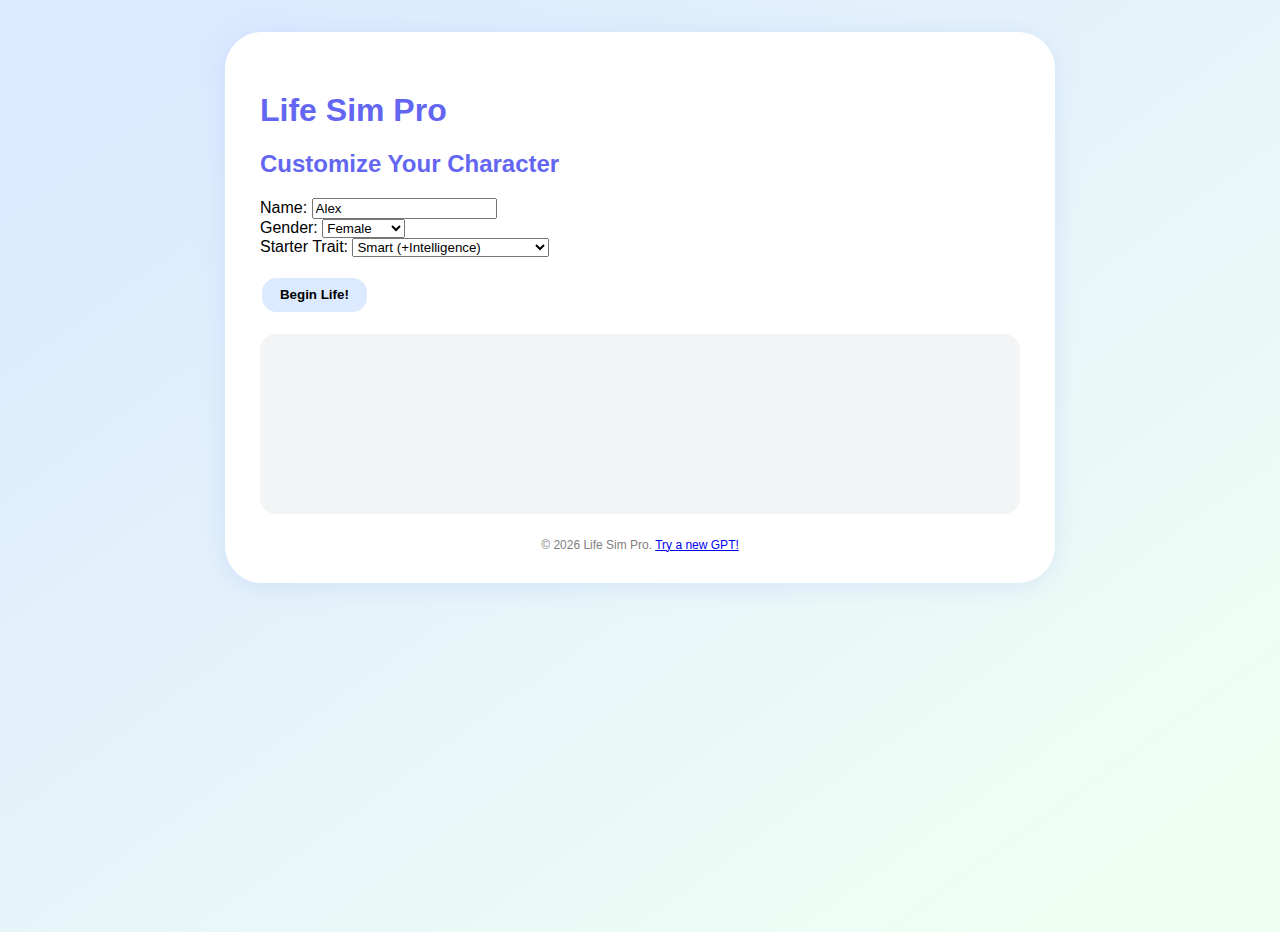
<file: life/index.html>
<!DOCTYPE html>
<html lang="en">
<head>
  <meta charset="UTF-8">
  <title>Life Sim Pro</title>
  <style>
    body { font-family: Arial, sans-serif; background: linear-gradient(to bottom right, #dbeafe 10%, #f0fff4 90%); margin: 0; min-height: 100vh;}
    .container { max-width: 760px; margin: 2em auto; background: #fff; padding: 2.4em 2.2em 1.2em 2.2em; border-radius: 2.3em; box-shadow: 0 4px 24px #a5b4fc44;}
    h1, h2 { color: #6366f1; }
    .section { margin-bottom: 1em; border-bottom: 1px solid #e0e7ff; padding-bottom: 0.5em;}
    .subsection { margin-bottom: 0.7em; }
    .stat-bar { height: 13px; border-radius: 8px; background: #e0e7ff; margin: 0.15em 0 0.48em 0; position: relative;}
    .stat-bar-inner { height: 100%; border-radius: 8px; background: linear-gradient(90deg,#6366f1,#60a5fa); transition: width 0.3s;}
    .stat-label { font-size: 1.11em; margin-right: 0.7em; font-weight: bold;}
    .event-log { height: 150px; overflow-y: auto; background: #f3f4f6; border-radius: 1em; padding: 0.92em 1.2em; margin-top: 1em; font-size: 1em;}
    .event-icon { font-size: 1.18em; margin-right:0.32em;}
    .neutral { color: #64748b;}
    .good { color: #22c55e;}
    .bad { color: #dc2626;}
    .special { color: #a21caf;}
    .btn {padding:0.7em 1.38em; border-radius:1.1em; border:none; font-weight:bold; margin:0.22em 0.12em 0.48em 0.12em; background:#dbeafe; cursor:pointer; transition:background 0.18s;}
    .btn:hover { background: #6366f1; color: white; }
    #gameOverMsg { margin-top: 1em; color: #dc2626; font-weight: bold; font-size: 1.18em; text-align: center;}
    .relationships, .family {margin-left:1em;}
    .minigame-box { background:#f9fafb; border:1px solid #6366f1; border-radius:1.2em; padding:1em; margin:1.25em 0;}
    .hidden { display:none; }
    .timeline-panel {background:#eef2ff; border-radius:1em; padding:0.8em 1.2em 0.5em 1.2em; margin-bottom:1em;}
    .timeline-panel strong {color:#818cf8;}
    footer { text-align:center;}
  </style>
</head>
<body>
<div class="container">
  <h1>Life Sim Pro</h1>
  <div id="customSection"></div>
  <div id="playerStats"></div>
  <div id="familySection"></div>
  <div id="relationshipsSection"></div>
  <div id="timelinePanel"></div>
  <div id="actionsPanel"></div>
  <div id="minigameSection"></div>
  <div id="eventLog" class="event-log"></div>
  <div id="gameOverMsg"></div>
  <button id="restartBtn" style="display:none;">Restart</button>
  <footer>
    <p style="font-size:12px;color:gray;margin-top:2em">&copy; <span id="year"></span> Life Sim Pro. <a href="https://f614.short.gy/Code">Try a new GPT!</a></p>
  </footer>
</div>
<script>
document.getElementById('year').textContent = new Date().getFullYear();

let player, eventLog, turn, gameOver, minigame, timeline;
const STAGES = [
  {label:"Baby", min:0, max:3, actions:["Be Cute", "Ask Parents"], stats:{maxHealth:55}},
  {label:"Child", min:4, max:12, actions:["Study","Play","Make Friend", "Ask Parents"], stats:{maxHealth:65}},
  {label:"Teen", min:13, max:17, actions:["Study","Hang Out","Hobby","Ask Parents","Crush","Help Family","Rivalry"], stats:{maxHealth:88}},
  {label:"Young Adult", min:18, max:39, actions:["Work","Study","Socialize","Find Partner","Hobby","Exercise","Rock Paper Scissors"], stats:{maxHealth:108}},
  {label:"Adult", min:40, max:64, actions:["Work","Socialize","Hobby","Family Time","Exercise"], stats:{maxHealth:108}},
  {label:"Senior", min:65, max:110, actions:["Relax","Family Time","Reminisce"], stats:{maxHealth:80}},
];

function startCustom() {
  document.getElementById("customSection").innerHTML = `
    <h2>Customize Your Character</h2>
    <form id="customForm">
      <label>Name: <input type="text" id="customName" maxlength="16" value="Alex" required></label><br>
      <label>Gender: 
        <select id="customGender">
          <option>Female</option>
          <option>Male</option>
          <option>Nonbinary</option>
        </select>
      </label><br>
      <label>Starter Trait: 
        <select id="customTrait">
          <option value="smart">Smart (+Intelligence)</option>
          <option value="social">Friendly (+Happiness, Social)</option>
          <option value="healthy">Healthy (+Health)</option>
        </select>
      </label><br><br>
      <button class="btn" type="submit">Begin Life!</button>
    </form>
  `;
  document.getElementById("customForm").onsubmit = e => {
    e.preventDefault();
    const name = document.getElementById("customName").value.trim() || "Alex";
    const gender = document.getElementById("customGender").value;
    const trait = document.getElementById("customTrait").value;
    beginLife(name, gender, trait);
  }
}

function beginLife(name, gender, trait) {
  player = {
    name, gender, age:0, stage:"Baby", alive:true,
    stats:{health:46,happiness:38,intelligence:5,social:7},
    money:0, job:null, jobLevel:0,
    spouse:null, spouseBond:0, children:[],
    relationships:[],
    history:[],
    parents:[
      makeParent("Mother"), makeParent("Father")
    ],
    minigameCooldown:0
  };
  if(trait==="smart") player.stats.intelligence+=4;
  if(trait==="social") {player.stats.happiness+=6; player.stats.social+=5;}
  if(trait==="healthy") player.stats.health+=13;
  eventLog = [`<span class="neutral"><span class="event-icon">👶</span> Welcome to the world, ${name}!</span>`];
  timeline = [{event:"Born",age:0,icon:"👶"}];
  turn = 1; gameOver = false;
  document.getElementById("customSection").innerHTML = "";
  updateUI();
}

function makeParent(role) {
  const momNames = ["Emma","Olivia","Sophia","Isabella","Ava","Mia","Emily"];
  const dadNames = ["Liam","Noah","William","James","Logan","Ethan","Benjamin"];
  return {
    name: role==="Mother"
      ? momNames[Math.floor(Math.random()*momNames.length)]
      : dadNames[Math.floor(Math.random()*dadNames.length)],
    age: role==="Mother"?27:29,
    alive:true, bond:69, role,
    mood:"neutral", money:120, giftGiven:0
  }
}

function addLog(msg, type="neutral", icon="") {
  let ico = icon ? `<span class="event-icon">${icon}</span>` : "";
  eventLog.push(`<span class="${type}">${ico}${msg}</span>`);
  updateEventLog();
}
function timelineEvent(msg, icon, color) {
  timeline.push({event:msg,age:player.age,icon:icon,color:color||"#6366f1"});
  if(timeline.length>30) timeline = timeline.slice(-30);
}
function currentStage() {
  return STAGES.find(s => player.age>=s.min && player.age<=s.max);
}

// ------------ Actions -------------
function handleAction(action) {
  if(gameOver || !player.alive) return;
  let stg = currentStage(), msg = "", icon = "🕹️";
  switch(action) {
    case "Ask Parents": showParentAsk(); return;
    case "Be Cute":
      player.stats.happiness+=2; 
      player.parents.forEach(p=>p.bond+=2); 
      msg="Giggled and parents doted on you!"; icon="👶"; timelineEvent("Made family smile","🍼"); break;
    case "Play":
      player.stats.happiness+=3; player.stats.health+=1; 
      if(Math.random()<0.18) makeFriend("kid");
      msg="Played games. Happiness +3."; icon="🧸"; break;
    case "Study":
      player.stats.intelligence+=2; player.stats.happiness-=1;
      if(minigameReady()) showMinigame("trivia","Mini-Quiz: What is 7+5?");
      msg="Studied for school. Intelligence +2."; icon="📚"; break;
    case "Make Friend":
      makeFriend("kid"); msg="Tried to make a new friend."; icon="🤝"; break;
    case "Hang Out":
      player.stats.happiness+=2; player.stats.social+=2;
      msg="Hung out with friends. Happiness +2."; icon="🎧"; break;
    case "Hobby":
      player.stats.happiness+=2; player.stats.intelligence+=1;
      msg="Practiced a hobby. Happiness +2, Intelligence +1."; icon="🎨"; break;
    case "Crush":
      if(Math.random()<0.26) makeRelationship("crush");
      msg="Texted your crush. Heart skipped a beat."; icon="💌"; break;
    case "Help Family":
      player.stats.happiness+=2;
      player.parents.forEach(p=>p.bond+=3);
      msg="Helped your family. Bond +3."; icon="🫂"; break;
    case "Rivalry":
      if(Math.random()<0.4) makeRelationship("rival");
      msg="Stood up to your rival!"; icon="⚡"; break;
    case "Work":
      player.money+=45+player.jobLevel*13;
      player.stats.happiness-=1; player.stats.health-=3;
      msg="Worked hard. +$"+(45+player.jobLevel*13); icon="💼"; break;
    case "Socialize":
      player.stats.social+=3; player.stats.happiness+=2;
      msg="Went to a social event. Social +3, Happiness +2."; icon="🍻"; break;
    case "Exercise":
      player.stats.health+=5; player.stats.happiness+=1; player.stats.social+=1;
      msg="Went for exercise. Health +5."; icon="🏃"; break;
    case "Family Time":
      player.stats.happiness+=4; player.parents.forEach(p=>p.bond+=2);
      msg="Spent time with family. Happiness +4, Bond +2."; icon="🏡"; break;
    case "Find Partner":
      if(Math.random()<0.41&&!player.spouse) {makeRelationship("spouse"); msg="You met a future spouse!"; icon="💍";}
      else { msg="Socialized, but no soulmate (yet)."; icon="💑"; }
      break;
    case "Rock Paper Scissors":
      showMinigame("rps","Rock, Paper, Scissors with a friend!"); return;
    case "Relax":
      player.stats.happiness+=2; player.stats.health+=3;
      msg="Relaxed and reminisced."; icon="🧘"; break;
    case "Reminisce":
      msg="Remembered a beautiful life moment."; icon="🌅"; break;
  }
  // Minigame for study (trivia)
  if(action==="Study"&&minigame&&minigame.type==="trivia") return;
  // Random life event (rare/special milestone chance)
  let rareEvent = Math.random()<0.07;
  if(rareEvent) processSpecialEvent();
  else if(Math.random()<0.13+Math.min(0.18,player.age*0.002)) processRandomEvent();
  else addLog(msg,"neutral",icon);
  // Aging up
  if((turn+1)%10===0) {
    player.age+=1; 
    // Parents age, possibility of death
    player.parents.forEach(p=>{
      if(p.alive){p.age+=1;
        // Mood randomizer
        p.mood = ["happy","neutral","tired","proud","worried"][Math.floor(Math.random()*5)];
        if(p.age>67&&Math.random()<0.13){p.alive=false;addLog(`${p.name} has passed away.`,"bad","🪦");timelineEvent(`${p.name} passed away`,"🪦","#dc2626");}
      }
    });
    // Spouse aging
    if(player.spouse&&player.spouse.age){player.spouse.age+=1;if(player.spouse.age>77&&Math.random()<0.18){addLog(`${player.spouse.name} has passed away.`,"bad","💔");player.spouse=null;}}
    // Children grow up
    player.children.forEach(child=>{
      child.age+=1;
      if(child.age===18){addLog(`${child.name} has grown up and left home.`,"neutral","🎓");timelineEvent(`${child.name} grew up`,"🎓");}
    });
    addLog(`Birthday! You are now ${player.age}.`,"special","🎂");
    timelineEvent("Birthday!","🎂");
  }
  // Game Over
  let over=null;
  if(player.stats.health<=0) over="You died from poor health!";
  else if(player.stats.happiness<=-10) over="You gave up hope...";
  else if(player.age>99) over="You lived a full life!";
  if(over){gameOver=true;addLog(over,"bad","☠️");showLifeSummary();updateUI();return;}
  turn++; updateUI();
}

// -------- Parent Ask Panel ----------
function showParentAsk() {
  let html = `<div class="minigame-box"><h2>Ask Parents</h2>
    <p>What do you want to ask?</p>
    <button class="btn" onclick="askParent('money')">Ask for Money</button>
    <button class="btn" onclick="askParent('gift')">Ask for Gift</button>
    <button class="btn" onclick="askParent('advice')">Ask for Advice</button>
    <button class="btn" onclick="askParent('permission')">Ask for Permission (to go out)</button>
    <button class="btn" onclick="closeMinigame()">Cancel</button>
    </div>`;
  document.getElementById("minigameSection").innerHTML = html;
}
function askParent(type) {
  let livingParents = player.parents.filter(p=>p.alive);
  if(!livingParents.length) {addLog("No parent is alive to ask.","bad","💔");closeMinigame();return;}
  let chosen = livingParents[Math.floor(Math.random()*livingParents.length)];
  let mood = chosen.mood || "neutral";
  let bondFactor = chosen.bond + (mood==="happy"?8:mood==="tired"?-5:0);
  let luck = Math.random()*100 + bondFactor + (type==="money"?0:8);
  if(type==="money"){
    if(luck>92&&chosen.money>=30){player.money+=30;chosen.money-=30;addLog(`${chosen.name} is feeling generous! You get $30!`,"good","💰");timelineEvent("Got $30 from parents","💰","#16a34a");}
    else if(luck>75&&chosen.money>=12){player.money+=12;chosen.money-=12;addLog(`${chosen.name} gave you $12.`,"good","💵");}
    else{addLog(`${chosen.name} says: "Sorry, not now."`,"neutral","🤷");}
  }
  if(type==="gift"){
    showMinigame("guessgift",`Guess your parent's surprise gift!`);
    return;
  }
  if(type==="advice"){
    if(luck>65){addLog(`${chosen.name} gave wise advice. Intelligence +2.`,"good","🧠");player.stats.intelligence+=2;}
    else{addLog(`${chosen.name} listened, but had no advice this time.`,"neutral","💬");}
  }
  if(type==="permission"){
    if(luck>88){addLog(`${chosen.name} says: "Go have fun, be safe!" Social +3`,"good","🚦");player.stats.social+=3;}
    else{addLog(`${chosen.name} says: "Not tonight, sorry."`,"neutral","🚫");}
  }
  closeMinigame();
}
function closeMinigame() {document.getElementById("minigameSection").innerHTML = ""; minigame=null;}

// -------- Minigames --------
function minigameReady() { return !minigame; }
function showMinigame(type,text) {
  minigame = {type,active:true};
  if(type==="trivia"){
    let a = Math.floor(Math.random()*9+5), b = Math.floor(Math.random()*10);
    let answer = a + b;
    document.getElementById("minigameSection").innerHTML = `
      <div class="minigame-box"><h2>Mini-Quiz</h2>
      <div>${text||""} What is ${a} + ${b}?</div>
      <input id="triviaAns" type="number" style="width:4em;font-size:1.2em;margin:0.4em;">
      <button class="btn" onclick="submitTrivia(${answer})">Submit</button>
      <button class="btn" onclick="closeMinigame()">Cancel</button>
      </div>
    `;
  }
  if(type==="rps"){
    document.getElementById("minigameSection").innerHTML = `
      <div class="minigame-box"><h2>Rock Paper Scissors!</h2>
      <p>Choose:</p>
      <button class="btn" onclick="submitRPS('rock')">Rock</button>
      <button class="btn" onclick="submitRPS('paper')">Paper</button>
      <button class="btn" onclick="submitRPS('scissors')">Scissors</button>
      <button class="btn" onclick="closeMinigame()">Cancel</button>
      </div>
    `;
  }
  if(type==="guessgift"){
    let gifts = ["Bike","Teddy Bear","Book","Puzzle","Board Game"];
    let actual = gifts[Math.floor(Math.random()*gifts.length)];
    minigame.gift=actual;
    document.getElementById("minigameSection").innerHTML = `
      <div class="minigame-box"><h2>Guess the Gift!</h2>
      <div>Your parent bought you a surprise gift! Guess which:</div>
      ${gifts.map(g=>`<button class="btn" onclick="submitGift('${g}')">${g}</button>`).join(" ")}
      <button class="btn" onclick="closeMinigame()">Cancel</button>
      </div>
    `;
  }
}
function submitTrivia(correct) {
  let ans = parseInt(document.getElementById("triviaAns").value);
  if(ans===correct){player.stats.intelligence+=2;addLog("Correct! Intelligence +2","good","✅");timelineEvent("Quiz win!","✅","#16a34a");}
  else{addLog("Incorrect! No bonus this time.","bad","❌");}
  minigame = null; closeMinigame(); updateUI();
}
function submitRPS(choice) {
  let arr = ["rock","paper","scissors"], ai = arr[Math.floor(Math.random()*3)];
  if(choice===ai){addLog(`It's a tie! Both chose ${choice}.`,"neutral","🤝");}
  else if(
    (choice==="rock"&&ai==="scissors")||
    (choice==="paper"&&ai==="rock")||
    (choice==="scissors"&&ai==="paper")
  ){player.stats.social+=2;addLog(`You win! You: ${choice}, Friend: ${ai}. Social +2.`,"good","🏆");timelineEvent("Won RPS!","🏆","#16a34a");}
  else{addLog(`You lost! You: ${choice}, Friend: ${ai}.`,"bad","😬");}
  minigame = null; closeMinigame(); updateUI();
}
function submitGift(choice) {
  if(choice===minigame.gift){player.stats.happiness+=4;addLog(`Correct! You got a ${choice}! Happiness +4`,"good","🎁");timelineEvent("Guessed gift!","🎁","#16a34a");}
  else{addLog(`Nope, it was actually a ${minigame.gift}. Still nice though.`,"neutral","🎁");}
  minigame = null; closeMinigame(); updateUI();
}

// ------------ Events and Relationships -------------
function processSpecialEvent() {
  let rare = Math.random();
  if(rare<0.15) {addLog("You found a hidden talent! Intelligence +3, Happiness +3","special","🌟");player.stats.intelligence+=3;player.stats.happiness+=3;timelineEvent("Discovered talent!","🌟","#a21caf");}
  else if(rare<0.29) {addLog("You won a school competition! Social +5, Intelligence +2","special","🏅");player.stats.social+=5;player.stats.intelligence+=2;timelineEvent("Won competition!","🏅","#a21caf");}
  else if(rare<0.40) {addLog("Family took a memorable vacation! Happiness +7","special","✈️");player.stats.happiness+=7;timelineEvent("Family trip!","✈️","#a21caf");}
  else if(rare<0.56) {addLog("Friend became your best friend for life! Bond +10","special","🤝");let best = player.relationships[Math.floor(Math.random()*player.relationships.length)];if(best)best.bond+=10;}
  else {addLog("You saved someone from an accident! Social +7","special","🦸");player.stats.social+=7;timelineEvent("Hero moment!","🦸","#a21caf");}
}
function processRandomEvent() {
  // Childhood
  if(player.age<=12){
    if(Math.random()<0.21) makeFriend("kid");
    else if(Math.random()<0.15) {player.stats.happiness+=2;addLog("You had a fun day at school!","good","🎒");}
    else addLog("A normal day.","neutral","🌤️");
  } 
  // Teen
  else if(player.age<=17){
    if(Math.random()<0.18) makeFriend("teen");
    else if(Math.random()<0.1) {player.stats.happiness+=3;addLog("Your favorite band released a new song!","good","🎵");}
    else addLog("Nothing special happened.","neutral","🕰️");
  }
  // Adult
  else {
    if(Math.random()<0.13 && !player.spouse) {makeRelationship("spouse");}
    if(Math.random()<0.13 && player.spouse) haveChild();
    if(Math.random()<0.13 && player.children.length) {addLog(`${player.children[0].name} won an award! You are proud.`,"good","🏆");}
    else addLog("Just another day of life.","neutral","🕰️");
  }
}
function makeFriend(type) {
  let names = ["Sam","Taylor","Casey","Jordan","Riley","Drew","Morgan","Jamie","Devon","Harper","Finley","Phoenix","River","Robin","Jules"];
  let friend = {
    name: names[Math.floor(Math.random()*names.length)],
    age: player.age + Math.floor(Math.random()*3-1),
    alive: true, bond:50+Math.floor(Math.random()*30),
    type: type||"friend"
  };
  player.relationships.push(friend);
  addLog(`You made a new friend: ${friend.name}!`,"good","🤝");timelineEvent("New friend: "+friend.name,"🤝","#60a5fa");
}
function makeRelationship(kind) {
  let names = kind==="spouse"?["Alexis","Skyler","Reese","Robin","Charlie"]:["Taylor","Avery","Casey","Jamie"];
  let r = {
    name: names[Math.floor(Math.random()*names.length)],
    age: player.age,
    alive: true, bond: 65+Math.floor(Math.random()*20),
    type: kind
  };
  if(kind==="spouse"){player.spouse=r;addLog(`You found your soulmate: ${r.name}!`,"good","💍");timelineEvent("Met soulmate "+r.name,"💍","#f472b6");}
  else if(kind==="rival"){player.relationships.push({...r,type:"rival"});addLog(`You have a new rival: ${r.name}!`,"bad","😠");}
  else{player.relationships.push(r);addLog(`You have a new crush: ${r.name}!`,"good","💘");}
}
function haveChild() {
  let names = ["Kai","Avery","Jordan","River","Quinn","Sky","Blake","Shay","Rowan"];
  let child = {name:names[Math.floor(Math.random()*names.length)], age:0, alive:true};
  player.children.push(child);
  addLog(`You had a child: ${child.name}!`,"good","👶");timelineEvent("Had a child: "+child.name,"👶","#fbbf24");
}

// ----------- UI / Stats / Timeline -----------
function updatePlayerStats() {
  let s=player.stats, stg=currentStage();
  document.getElementById("playerStats").innerHTML=`
    <div class="section">
      <strong>Name:</strong> ${player.name} &nbsp; <strong>Age:</strong> ${player.age} (${stg.label})
      <br><strong>Money:</strong> $${player.money} 
      <br>
      ${statLine("Health","❤️",s.health,stg.stats.maxHealth)}
      ${statLine("Happiness","😊",s.happiness,100)}
      ${statLine("Intelligence","🧠",s.intelligence,50)}
      ${statLine("Social","💬",s.social,50)}
    </div>
  `;
}
function statLine(label,icon,val,max=100) {
  let barColor = val/max < 0.25 ? "#f43f5e" : val/max > 0.7 ? "#22c55e" : "#6366f1";
  return `
    <span class="stat-label"><span class="stat-icon">${icon}</span>${label}: ${val}</span>
    <div class="stat-bar"><div class="stat-bar-inner" style="width:${Math.max(0,Math.min(val/max,1))*100}%;background:${barColor}"></div></div>
  `;
}
function updateFamilySection() {
  document.getElementById("familySection").innerHTML=`
    <div class="section">
      <h2>Family 👨‍👩‍👧‍👦</h2>
      <div class="family">
        <b>Parents:</b> ${player.parents.map(p=>`${p.name} (${p.alive?"alive":"deceased"}, bond:${p.bond}, mood:${p.mood})`).join(", ")}
        <br><b>Spouse:</b> ${player.spouse?`${player.spouse.name} (${player.spouse.alive?"alive":"deceased"}, bond:${player.spouse.bond||65})`:"None"}
        <br><b>Children:</b> ${player.children.length?player.children.map(c=>`${c.name} (${c.age})`).join(", "):"None"}
      </div>
    </div>
  `;
}
function updateRelationshipsSection() {
  document.getElementById("relationshipsSection").innerHTML=`
    <div class="section">
      <h2>Friends & Relationships</h2>
      <div class="relationships">
        ${player.relationships.length?
          player.relationships.map(f=>`${f.name} (age:${f.age}, bond:${f.bond}, ${f.type}${f.alive?"":" lost"})`).join("<br>"):"No friends yet"}
      </div>
    </div>
  `;
}
function updateTimelinePanel() {
  document.getElementById("timelinePanel").innerHTML=`
    <div class="timeline-panel">
      <strong>Life Timeline:</strong>
      <ul>
      ${timeline.slice(-8).reverse().map(e=>`<li style="color:${e.color||"#6366f1"}">${e.icon||""} Age ${e.age}: ${e.event}</li>`).join("")}
      </ul>
    </div>
  `;
}
function updateActionsPanel() {
  if(gameOver||!player.alive){document.getElementById("actionsPanel").innerHTML="";return;}
  let stg=currentStage();
  document.getElementById("actionsPanel").innerHTML=
    stg.actions.map(a=>`<button class="btn" onclick="handleAction('${a}')">${a}</button>`).join("");
}
function updateEventLog() {
  document.getElementById("eventLog").innerHTML=eventLog.slice(-13).reverse().map(item=>`<div>${item}</div>`).join("");
}
function updateGameOverMsg() {
  if(gameOver){document.getElementById("gameOverMsg").innerHTML="GAME OVER";restartBtn.style.display="block";}
  else{document.getElementById("gameOverMsg").innerHTML="";restartBtn.style.display="none";}
}
function showLifeSummary() {
  let html = `<div class="minigame-box"><h2>Life Summary</h2>
    <ul>${timeline.slice(0).map(e=>`<li>${e.icon||""} Age ${e.age}: ${e.event}</li>`).join("")}</ul>
    <strong>Thank you for playing!</strong>
  </div>`;
  document.getElementById("minigameSection").innerHTML = html;
}
function updateUI() {
  updatePlayerStats();
  updateFamilySection();
  updateRelationshipsSection();
  updateTimelinePanel();
  updateActionsPanel();
  updateEventLog();
  updateGameOverMsg();
}

// ------- Restart -----------
document.getElementById("restartBtn").onclick = function() {document.getElementById("minigameSection").innerHTML="";startCustom();};
startCustom();
window.handleAction=handleAction;
window.askParent=askParent;
window.closeMinigame=closeMinigame;
window.showParentAsk=showParentAsk;
window.showMinigame=showMinigame;
window.submitTrivia=submitTrivia;
window.submitRPS=submitRPS;
window.submitGift=submitGift;
</script>
</body>
</html>
</file>
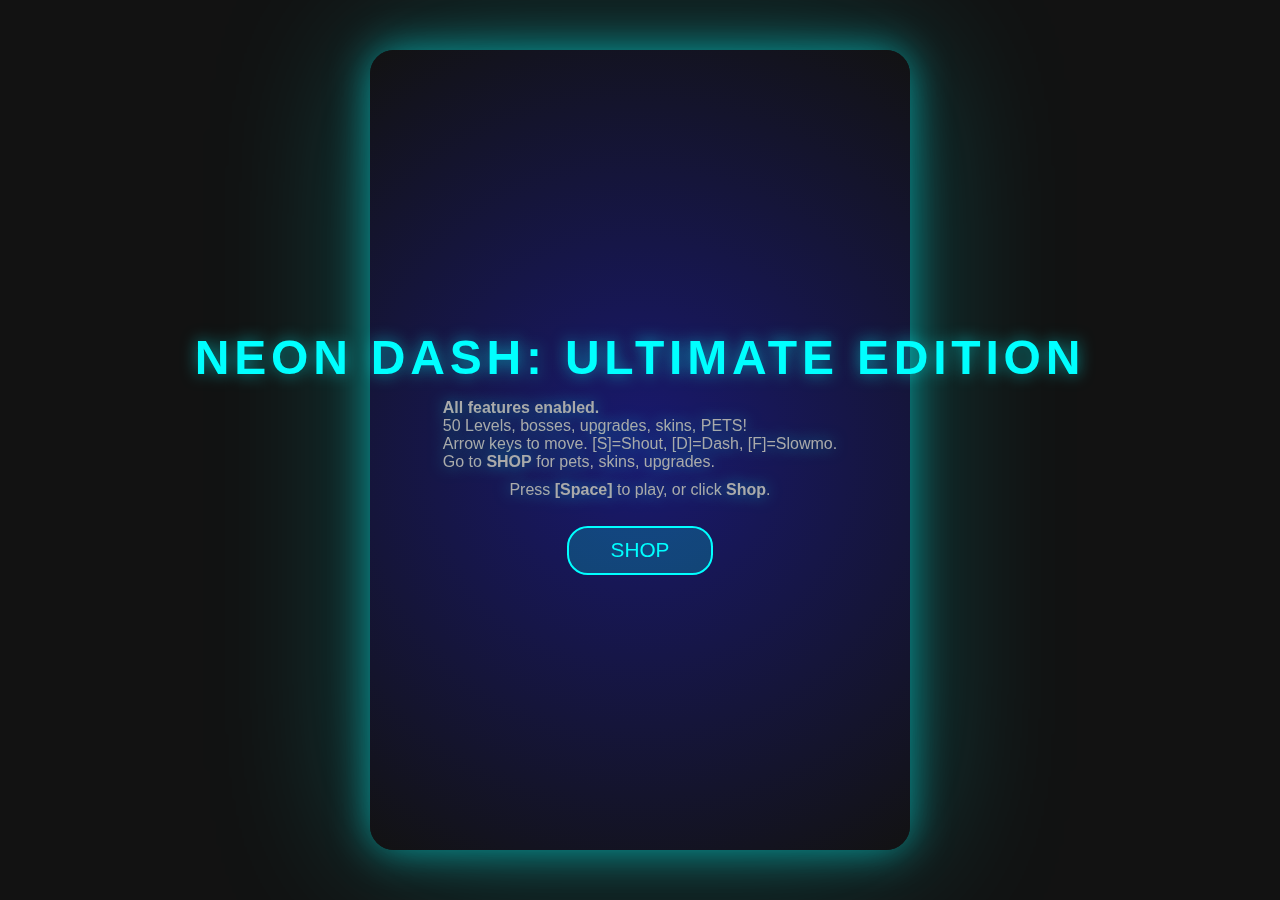
<file: neon_dash/index.html>
<!DOCTYPE html>
<html lang="en">
<head>
  <meta charset="UTF-8">
  <title>Neon Dash</title>
  <link rel="stylesheet" href="style.css">
</head>
<body>
  <canvas id="game" width="540" height="800"></canvas>
  <div id="overlay"></div>
  <div id="levelup-popup" class="level-up-popup" style="display:none;"></div>
  <div id="shout-bar" class="shout-bar-bg" style="display:none;">
    <div id="shout-fill" class="shout-bar-fill"></div>
    <div class="shout-bar-label" id="shout-label"></div>
  </div>
  <div id="dash-bar" class="dash-bar-bg" style="display:none;">
    <div id="dash-fill" class="dash-bar-fill"></div>
    <div class="dash-bar-label" id="dash-label"></div>
  </div>
  <div id="slowmo-bar" class="slowmo-bar-bg" style="display:none;">
    <div id="slowmo-fill" class="slowmo-bar-fill"></div>
    <div class="slowmo-bar-label" id="slowmo-label"></div>
  </div>

  <script src="js/data.js"></script>
  <script src="js/render.js"></script>
  <script src="js/game.js"></script>
  <script src="js/shop.js"></script>
  <script src="js/main.js"></script>
</body>
</html>
</file>
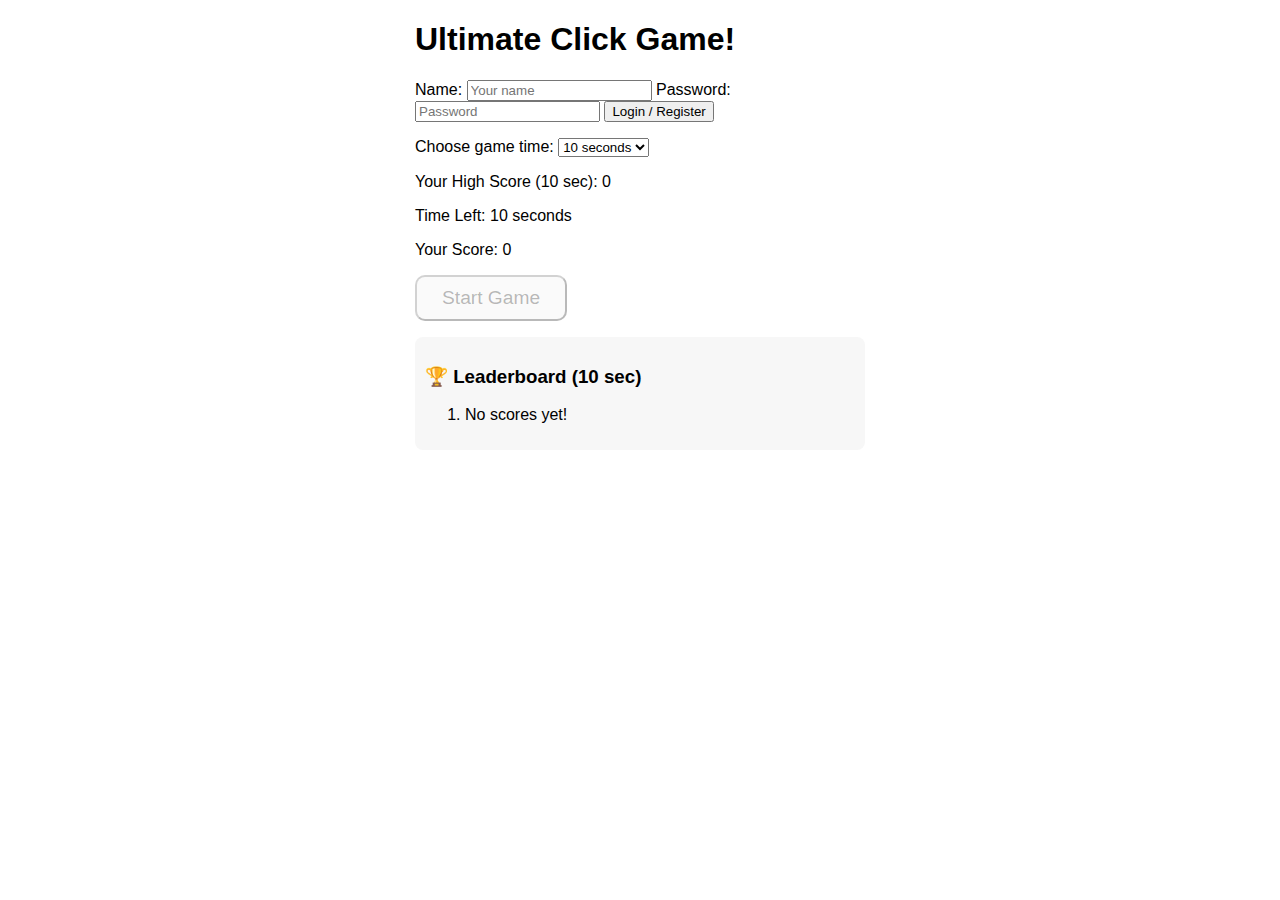
<file: ultimate/index.html>
<!DOCTYPE html>
<html>
<head>
  <title>Ultimate Click Game: Tournament Mode</title>
  <style>
    body { font-family: Arial, sans-serif; max-width: 450px; margin: auto; }
    #leaderboard { background: #f7f7f7; border-radius: 8px; padding: 10px; margin: 15px 0; }
    #gameOver { color: red; font-weight: bold; }
    #startBtn { font-size: 1.2em; padding: 10px 25px; border-radius: 10px; }
    .highlight { color: green; font-weight: bold; }
    #tournamentBanner { background: gold; border-radius: 8px; padding: 8px; margin: 12px 0; text-align: center; }
  </style>
</head>
<body>
  <h1>Ultimate Click Game!</h1>
  <div id="tournamentBanner" style="display:none;"></div>
  <p>
    Name: <input id="username" type="text" placeholder="Your name">
    Password: <input id="password" type="password" placeholder="Password">
    <button id="loginBtn">Login / Register</button>
  </p>
  <p id="welcome"></p>
  <p id="timerArea">
    Choose game time: 
    <select id="gameTime">
      <option value="1">1 second</option>
      <option value="5">5 seconds</option>
      <option value="10" selected>10 seconds</option>
      <option value="30">30 seconds</option>
      <option value="60">60 seconds</option>
    </select>
  </p>
  <p id="highScoreLabel">
    <span id="highScoreText">Your High Score (</span><span id="highScoreTimer">10</span> sec): <span id="highScore">0</span>
  </p>
  <p>Time Left: <span id="time">10</span> seconds</p>
  <p>Your Score: <span id="score">0</span></p>
  <button id="startBtn" disabled>Start Game</button>
  <p id="gameOver"></p>

  <div id="leaderboard">
    <h3 id="lbTitle">🏆 Leaderboard (<span id="lbSec">10</span> sec)</h3>
    <ol id="leaders"></ol>
  </div>

 
  <script>
    // --- Data Structures ---
    let highScores = {};
    let passwords = {};
    let tournamentData = {};
    let tournamentScores = {};
    let tournamentActive = null;
    let currentUser = "";
    let score = 0;
    let timeLeft = 10;
    let totalTime = 10;
    let timer = null;
    let gameActive = false;

    // --- Load from localStorage ---
    function loadData() {
      highScores = JSON.parse(localStorage.getItem("highScores") || "{}");
      passwords = JSON.parse(localStorage.getItem("passwords") || "{}");
      tournamentData = JSON.parse(localStorage.getItem("tournamentData") || "{}");
      tournamentScores = JSON.parse(localStorage.getItem("tournamentScores") || "{}");
      tournamentActive = localStorage.getItem("tournamentActive") || null;
    }
    loadData();

    // --- Elements ---
    const usernameInput = document.getElementById("username");
    const passwordInput = document.getElementById("password");
    const loginBtn = document.getElementById("loginBtn");
    const welcomeMsg = document.getElementById("welcome");
    const scoreBox = document.getElementById("score");
    const highScoreBox = document.getElementById("highScore");
    const highScoreTimer = document.getElementById("highScoreTimer");
    const highScoreText = document.getElementById("highScoreText");
    const timeBox = document.getElementById("time");
    const startBtn = document.getElementById("startBtn");
    const gameOverMsg = document.getElementById("gameOver");
    const gameTimeSelect = document.getElementById("gameTime");
    const leaderboard = document.getElementById("leaders");
    const lbSec = document.getElementById("lbSec");
    const tournamentBanner = document.getElementById("tournamentBanner");
    const timerArea = document.getElementById("timerArea");
    const highScoreLabel = document.getElementById("highScoreLabel");
    const lbTitle = document.getElementById("lbTitle");
    // Sounds
    const soundClick = document.getElementById("soundClick");
    const soundStart = document.getElementById("soundStart");
    const soundOver = document.getElementById("soundOver");

    function playSound(sound) {
      sound.currentTime = 0;
      sound.play();
    }

    // --- High Score Getters ---
    function getUserHighScore(user, t) {
      return (user && highScores[user] && highScores[user][t]) ? highScores[user][t] : 0;
    }
    function getUserTournamentScore(user, tId) {
      return (user && tournamentScores[user] && tournamentScores[user][tId]) ? tournamentScores[user][tId] : 0;
    }

    function updateTournamentUI() {
      loadData();
      if (tournamentActive && tournamentData[tournamentActive]) {
        const tObj = tournamentData[tournamentActive];
        tournamentBanner.style.display = "block";
        tournamentBanner.innerHTML = `<b>TOURNAMENT ACTIVE:</b> ${tObj.name} – ${tObj.timer}s`;
        timerArea.style.display = "none";
        gameTimeSelect.value = tObj.timer;
        lbSec.textContent = tObj.timer;
        highScoreTimer.textContent = tObj.timer;
        highScoreBox.textContent = getUserTournamentScore(currentUser, tournamentActive);
        highScoreText.textContent = "Your Tournament Score: ";
        lbTitle.innerHTML = `🏆 ${tObj.name} (${tObj.timer}s) Leaderboard`;
        timeBox.textContent = tObj.timer;
      } else {
        tournamentBanner.style.display = "none";
        timerArea.style.display = "";
        lbSec.textContent = gameTimeSelect.value;
        highScoreTimer.textContent = gameTimeSelect.value;
        highScoreBox.textContent = getUserHighScore(currentUser, gameTimeSelect.value);
        highScoreText.textContent = "Your High Score (";
        lbTitle.innerHTML = `🏆 Leaderboard (<span id="lbSec">${gameTimeSelect.value}</span> sec)`;
        timeBox.textContent = gameTimeSelect.value;
      }
    }

    function showLeaderboard() {
      leaderboard.innerHTML = "";
      let top = [];
      if (tournamentActive && tournamentData[tournamentActive]) {
        let tId = tournamentActive;
        let scores = [];
        for (let user in tournamentScores) {
          if (tournamentScores[user][tId]) {
            scores.push({user, score: tournamentScores[user][tId]});
          }
        }
        scores.sort((a, b) => b.score - a.score);
        top = scores.slice(0,5);
      } else {
        let t = gameTimeSelect.value;
        let scores = [];
        for (let user in highScores) {
          if (highScores[user][t]) {
            scores.push({user, score: highScores[user][t]});
          }
        }
        scores.sort((a, b) => b.score - a.score);
        top = scores.slice(0,5);
      }
      for (let i = 0; i < top.length; i++) {
        let highlight = (top[i].user === currentUser) ? ' class="highlight"' : '';
        leaderboard.innerHTML += `<li${highlight}>${top[i].user}: ${top[i].score}</li>`;
      }
      if(top.length === 0) leaderboard.innerHTML = "<li>No scores yet!</li>";
    }

    loginBtn.onclick = function() {
      const name = usernameInput.value.trim();
      const pass = passwordInput.value;
      if (name === "" || pass === "") {
        welcomeMsg.textContent = "Please enter both name and password!";
        startBtn.disabled = true;
        highScoreBox.textContent = 0;
        showLeaderboard();
        updateTournamentUI();
        return;
      }
      if (passwords[name]) {
        if (passwords[name] === pass) {
          currentUser = name;
          welcomeMsg.textContent = "Welcome back, " + currentUser + "!";
          if (!highScores[currentUser]) highScores[currentUser] = {};
          if (!tournamentScores[currentUser]) tournamentScores[currentUser] = {};
          startBtn.disabled = false;
          scoreBox.textContent = 0;
          score = 0;
          gameOverMsg.textContent = "";
        } else {
          welcomeMsg.textContent = "Wrong password! Try again.";
          startBtn.disabled = true;
          highScoreBox.textContent = 0;
          scoreBox.textContent = 0;
        }
      } else {
        passwords[name] = pass;
        localStorage.setItem("passwords", JSON.stringify(passwords));
        currentUser = name;
        highScores[currentUser] = {};
        tournamentScores[currentUser] = {};
        localStorage.setItem("highScores", JSON.stringify(highScores));
        localStorage.setItem("tournamentScores", JSON.stringify(tournamentScores));
        welcomeMsg.textContent = "New user created! Welcome, " + currentUser + "!";
        startBtn.disabled = false;
        scoreBox.textContent = 0;
        score = 0;
        gameOverMsg.textContent = "";
      }
      showLeaderboard();
      updateTournamentUI();
    };

    startBtn.onclick = function() {
      if (!gameActive) {
        startGame();
      } else {
        score += 1;
        scoreBox.textContent = score;
        // playSound(soundClick);
      }
    };

    gameTimeSelect.onchange = function() {
      if (!tournamentActive) {
        showLeaderboard();
        updateTournamentUI();
        timeBox.textContent = gameTimeSelect.value;
      }
    };

    function startGame() {
      if (tournamentActive && tournamentData[tournamentActive]) {
        totalTime = parseInt(tournamentData[tournamentActive].timer);
      } else {
        totalTime = parseInt(gameTimeSelect.value);
      }
      score = 0;
      timeLeft = totalTime;
      scoreBox.textContent = score;
      timeBox.textContent = timeLeft;
      gameOverMsg.textContent = "";
      startBtn.textContent = "Click Me!";
      startBtn.disabled = false;
      if (!tournamentActive) gameTimeSelect.disabled = true;
      gameActive = true;
    //   playSound(soundStart);
      startBtn.focus();

      timer = setInterval(function() {
        timeLeft -= 1;
        timeBox.textContent = timeLeft;
        if (timeLeft <= 0) {
          endGame();
        }
      }, 1000);
    }

    function endGame() {
      clearInterval(timer);
      gameActive = false;
      startBtn.textContent = "Start Game";
      if (!tournamentActive) gameTimeSelect.disabled = false;
      startBtn.disabled = false;
    //   playSound(soundOver);

      if (tournamentActive && tournamentData[tournamentActive]) {
        if (!tournamentScores[currentUser]) tournamentScores[currentUser] = {};
        if (!tournamentScores[currentUser][tournamentActive] || score > tournamentScores[currentUser][tournamentActive]) {
          tournamentScores[currentUser][tournamentActive] = score;
          localStorage.setItem("tournamentScores", JSON.stringify(tournamentScores));
          highScoreBox.textContent = score;
          gameOverMsg.textContent = "Game Over! Your score is: " + score + " NEW TOURNAMENT HIGH SCORE!";
        } else {
          gameOverMsg.textContent = "Game Over! Your score is: " + score;
        }
      } else {
        let t = gameTimeSelect.value;
        if (!highScores[currentUser]) highScores[currentUser] = {};
        if (!highScores[currentUser][t] || score > highScores[currentUser][t]) {
          highScores[currentUser][t] = score;
          localStorage.setItem("highScores", JSON.stringify(highScores));
          highScoreBox.textContent = score;
          gameOverMsg.textContent = "Game Over! Your score is: " + score + " NEW HIGH SCORE!";
        } else {
          gameOverMsg.textContent = "Game Over! Your score is: " + score;
        }
      }
      showLeaderboard();
      updateTournamentUI();
    }

    // --- Show leaderboard & UI on load
    showLeaderboard();
    updateTournamentUI();

    startBtn.textContent = "Start Game";
    startBtn.disabled = true;

    document.addEventListener("keydown", function(event) {
      if (event.key === "Enter" && document.activeElement !== startBtn) {
        event.preventDefault();
        loginBtn.click();
      }
    });

    timeBox.textContent = gameTimeSelect.value;
    highScoreTimer.textContent = gameTimeSelect.value;
    lbSec.textContent = gameTimeSelect.value;
  </script>
</body>
</html>
</file>
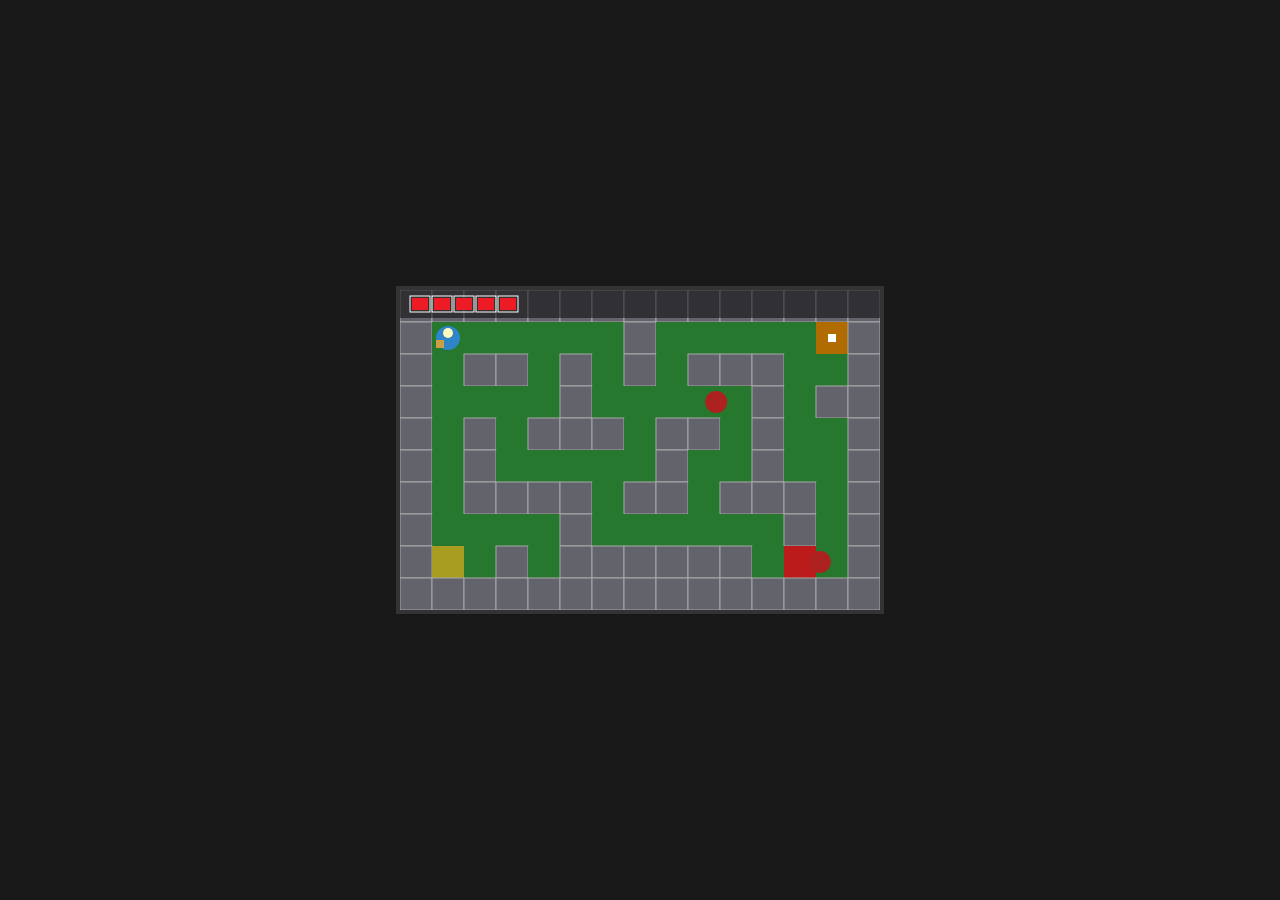
<file: zelda/index.html>
<!DOCTYPE html>
<html lang="en">
<head>
  <meta charset="UTF-8">
  <title>Zelda Mini Game</title>
  <style>
    body { background: #181818; display: flex; justify-content: center; align-items: center; height: 100vh; margin:0;}
    canvas { border: 4px solid #333; background: #222; }
    #hud { position: absolute; top: 20px; left: 50%; transform: translateX(-50%); color: #fff; font-family: monospace; }
  </style>
</head>
<body>
<canvas id="game" width="480" height="320"></canvas>
<script>
/* === Zelda Mini Game === */
// CONFIG
const TILE_SIZE = 32;
const MAP_WIDTH = 15, MAP_HEIGHT = 10;
const PLAYER_SPEED = 2;
const ENEMY_SPEED = 1.1;
const SWORD_RANGE = 24, SWORD_TIME = 12;
const MAX_HEALTH = 5;

// TILES: 0 = grass, 1 = wall, 2 = water, 3 = key, 4 = heart, 5 = exit
const MAP = [
  [1,1,1,1,1,1,1,1,1,1,1,1,1,1,1],
  [1,0,0,0,0,0,0,1,0,0,0,0,0,5,1],
  [1,0,1,1,0,1,0,1,0,1,1,1,0,0,1],
  [1,0,0,0,0,1,0,0,0,0,0,1,0,1,1],
  [1,0,1,0,1,1,1,0,1,1,0,1,0,0,1],
  [1,0,1,0,0,0,0,0,1,0,0,1,0,0,1],
  [1,0,1,1,1,1,0,1,1,0,1,1,1,0,1],
  [1,0,0,0,0,1,0,0,0,0,0,0,1,0,1],
  [1,3,0,1,0,1,1,1,1,1,1,0,4,0,1],
  [1,1,1,1,1,1,1,1,1,1,1,1,1,1,1]
];

const canvas = document.getElementById('game');
const ctx = canvas.getContext('2d');

// Helper: Check wall
function isWall(x, y) {
  if (x<0||y<0||x>=MAP_WIDTH||y>=MAP_HEIGHT) return true;
  return MAP[y][x] === 1;
}

// Player Object
const player = {
  x: 1, y: 1, px: 1*TILE_SIZE, py: 1*TILE_SIZE,
  health: MAX_HEALTH,
  key: false,
  sword: false,
  swordDir: null,
  swordTimer: 0
};

// Enemy List
let enemies = [
  {x:12, y:8, px:12*TILE_SIZE, py:8*TILE_SIZE, dir:0, alive:true},
  {x:10, y:3, px:10*TILE_SIZE, py:3*TILE_SIZE, dir:1, alive:true}
];

// Keyboard Input
const keys = {};
document.addEventListener('keydown', e => keys[e.key]=true);
document.addEventListener('keyup', e => keys[e.key]=false);

// Game State
let message = '';
let gameOver = false;
let win = false;

// Draw Map
function drawMap() {
  for(let y=0;y<MAP_HEIGHT;y++) {
    for(let x=0;x<MAP_WIDTH;x++) {
      let t = MAP[y][x];
      // Base tile
      if(t===0) ctx.fillStyle="#26782e";
      else if(t===1) ctx.fillStyle="#63636b";
      else if(t===2) ctx.fillStyle="#306e99";
      else if(t===3) ctx.fillStyle="#a89d20";
      else if(t===4) ctx.fillStyle="#bc1b1b";
      else if(t===5) ctx.fillStyle="#b06c00";
      ctx.fillRect(x*TILE_SIZE, y*TILE_SIZE, TILE_SIZE, TILE_SIZE);
      // Outline walls
      if(t===1) {
        ctx.strokeStyle="#aaa";
        ctx.strokeRect(x*TILE_SIZE, y*TILE_SIZE, TILE_SIZE, TILE_SIZE);
      }
      // Exit door
      if(t===5) {
        ctx.fillStyle="#fff";
        ctx.fillRect(x*TILE_SIZE+12, y*TILE_SIZE+12, 8, 8);
      }
    }
  }
}

// Draw Player
function drawPlayer() {
  ctx.save();
  ctx.translate(player.px+TILE_SIZE/2, player.py+TILE_SIZE/2);
  // Body
  ctx.fillStyle="#2e85c7";
  ctx.beginPath();
  ctx.arc(0,0,12,0,Math.PI*2);
  ctx.fill();
  // Face
  ctx.fillStyle="#fffabf";
  ctx.beginPath();
  ctx.arc(0,-5,5,0,Math.PI*2);
  ctx.fill();
  // Shield
  ctx.fillStyle="#cba045";
  ctx.fillRect(-12,2,8,8);
  ctx.restore();

  // Sword (if swinging)
  if(player.swordTimer>0) {
    let dir = player.swordDir;
    let sx=0, sy=0;
    if(dir==="ArrowUp") sy=-SWORD_RANGE;
    if(dir==="ArrowDown") sy=SWORD_RANGE;
    if(dir==="ArrowLeft") sx=-SWORD_RANGE;
    if(dir==="ArrowRight") sx=SWORD_RANGE;
    ctx.save();
    ctx.translate(player.px+TILE_SIZE/2, player.py+TILE_SIZE/2);
    ctx.fillStyle="#dedede";
    ctx.fillRect(sx-4,sy-12,8,24);
    ctx.restore();
  }
}

// Draw Enemies
function drawEnemies() {
  enemies.forEach(e=>{
    if(!e.alive) return;
    ctx.save();
    ctx.translate(e.px+TILE_SIZE/2, e.py+TILE_SIZE/2);
    ctx.fillStyle="#ae2121";
    ctx.beginPath();
    ctx.arc(0,0,11,0,Math.PI*2);
    ctx.fill();
    ctx.restore();
  });
}

// Draw HUD
function drawHUD() {
  ctx.fillStyle="#000";
  ctx.globalAlpha=0.5;
  ctx.fillRect(0,0,canvas.width,28);
  ctx.globalAlpha=1;
  // Hearts
  for(let i=0;i<MAX_HEALTH;i++) {
    ctx.strokeStyle="#fff";
    ctx.strokeRect(10+i*22,6,20,16);
    if(i<player.health) {
      ctx.fillStyle="#ed1c24";
      ctx.fillRect(12+i*22,8,16,12);
    }
  }
  // Key
  if(player.key) {
    ctx.fillStyle="#f7f041";
    ctx.fillRect(140,8,12,16);
    ctx.fillStyle="#000";
    ctx.fillRect(143,16,6,4);
  }
}

// Enemy Update
function updateEnemies() {
  enemies.forEach(e=>{
    if(!e.alive) return;
    // Simple AI: chase if close, else patrol
    let dx = player.px - e.px;
    let dy = player.py - e.py;
    let dist = Math.abs(dx)+Math.abs(dy);
    if(dist<6*TILE_SIZE) {
      // Chase
      if(Math.abs(dx)>Math.abs(dy)) {
        e.px += (dx>0?ENEMY_SPEED:-ENEMY_SPEED);
      } else {
        e.py += (dy>0?ENEMY_SPEED:-ENEMY_SPEED);
      }
    } else {
      // Patrol: left-right
      if(e.dir===0) e.px+=ENEMY_SPEED; else e.px-=ENEMY_SPEED;
      if(e.px>(e.x+1)*TILE_SIZE) e.dir=1;
      if(e.px<(e.x-1)*TILE_SIZE) e.dir=0;
    }
    // Clamp to map
    let ex = Math.floor(e.px/TILE_SIZE), ey = Math.floor(e.py/TILE_SIZE);
    if(isWall(ex,ey)) {
      if(e.dir===0) e.px-=ENEMY_SPEED;
      else e.px+=ENEMY_SPEED;
      e.dir = 1-e.dir;
    }
    // Damage player
    if(Math.abs(player.px-e.px)<22 && Math.abs(player.py-e.py)<22) {
      player.health--;
      if(player.health<=0) {
        gameOver=true;
        message='GAME OVER!';
      }
      e.px = e.x*TILE_SIZE;
      e.py = e.y*TILE_SIZE;
    }
  });
}

// Sword Attack
function attackSword() {
  if(player.swordTimer>0) return;
  if(keys[" "]) {
    player.sword=true;
    // Direction: last pressed arrow key
    let dirs = ["ArrowUp","ArrowDown","ArrowLeft","ArrowRight"];
    let dir = dirs.find(k=>keys[k]);
    player.swordDir=dir||"ArrowUp";
    player.swordTimer=SWORD_TIME;
    // Hit enemy?
    enemies.forEach(e=>{
      if(!e.alive) return;
      let sx=player.px, sy=player.py;
      if(player.swordDir==="ArrowUp") sy-=SWORD_RANGE;
      if(player.swordDir==="ArrowDown") sy+=SWORD_RANGE;
      if(player.swordDir==="ArrowLeft") sx-=SWORD_RANGE;
      if(player.swordDir==="ArrowRight") sx+=SWORD_RANGE;
      if(Math.abs(e.px-sx)<26 && Math.abs(e.py-sy)<26) {
        e.alive=false;
      }
    });
  }
}

// Player Update
function updatePlayer() {
  let dx=0, dy=0;
  if(keys["ArrowUp"]) dy=-PLAYER_SPEED;
  if(keys["ArrowDown"]) dy=PLAYER_SPEED;
  if(keys["ArrowLeft"]) dx=-PLAYER_SPEED;
  if(keys["ArrowRight"]) dx=PLAYER_SPEED;
  let nx = player.px+dx, ny = player.py+dy;
  let tx = Math.floor((nx+TILE_SIZE/2)/TILE_SIZE);
  let ty = Math.floor((ny+TILE_SIZE/2)/TILE_SIZE);
  if(!isWall(tx,ty)) {
    player.px = nx;
    player.py = ny;
    player.x = Math.floor((player.px+TILE_SIZE/2)/TILE_SIZE);
    player.y = Math.floor((player.py+TILE_SIZE/2)/TILE_SIZE);
  }
  // Pickups
  let t = MAP[player.y][player.x];
  if(t===3) {
    player.key=true; MAP[player.y][player.x]=0; message='You got the KEY!';
  }
  if(t===4) {
    player.health=Math.min(MAX_HEALTH,player.health+1); MAP[player.y][player.x]=0; message='Health up!';
  }
  if(t===5 && player.key) {
    win = true; message='You win! Zelda returns!';
  }
  // Sword
  if(player.swordTimer>0) player.swordTimer--;
  else player.sword=false;
}

// Game Loop
function loop() {
  ctx.clearRect(0,0,canvas.width,canvas.height);
  drawMap();
  drawPlayer();
  drawEnemies();
  drawHUD();
  // Message
  if(message) {
    ctx.fillStyle="#fff";
    ctx.font="22px monospace";
    ctx.fillText(message,80,canvas.height-18);
    if(!gameOver && !win) setTimeout(()=>message='',900);
  }
  if(gameOver) {
    ctx.fillStyle="#000a";
    ctx.fillRect(0,0,canvas.width,canvas.height);
    ctx.fillStyle="#fff";
    ctx.font="38px monospace";
    ctx.fillText("GAME OVER", 120,160);
    ctx.font="20px monospace";
    ctx.fillText("Refresh to play again!", 120,200);
    return;
  }
  if(win) {
    ctx.fillStyle="#000a";
    ctx.fillRect(0,0,canvas.width,canvas.height);
    ctx.fillStyle="#ffd700";
    ctx.font="38px monospace";
    ctx.fillText("YOU WIN!", 150,160);
    ctx.font="20px monospace";
    ctx.fillStyle="#fff";
    ctx.fillText("Refresh to play again!", 120,200);
    return;
  }
  attackSword();
  updatePlayer();
  updateEnemies();
  requestAnimationFrame(loop);
}

loop();

</script>
</body>
</html>
</file>
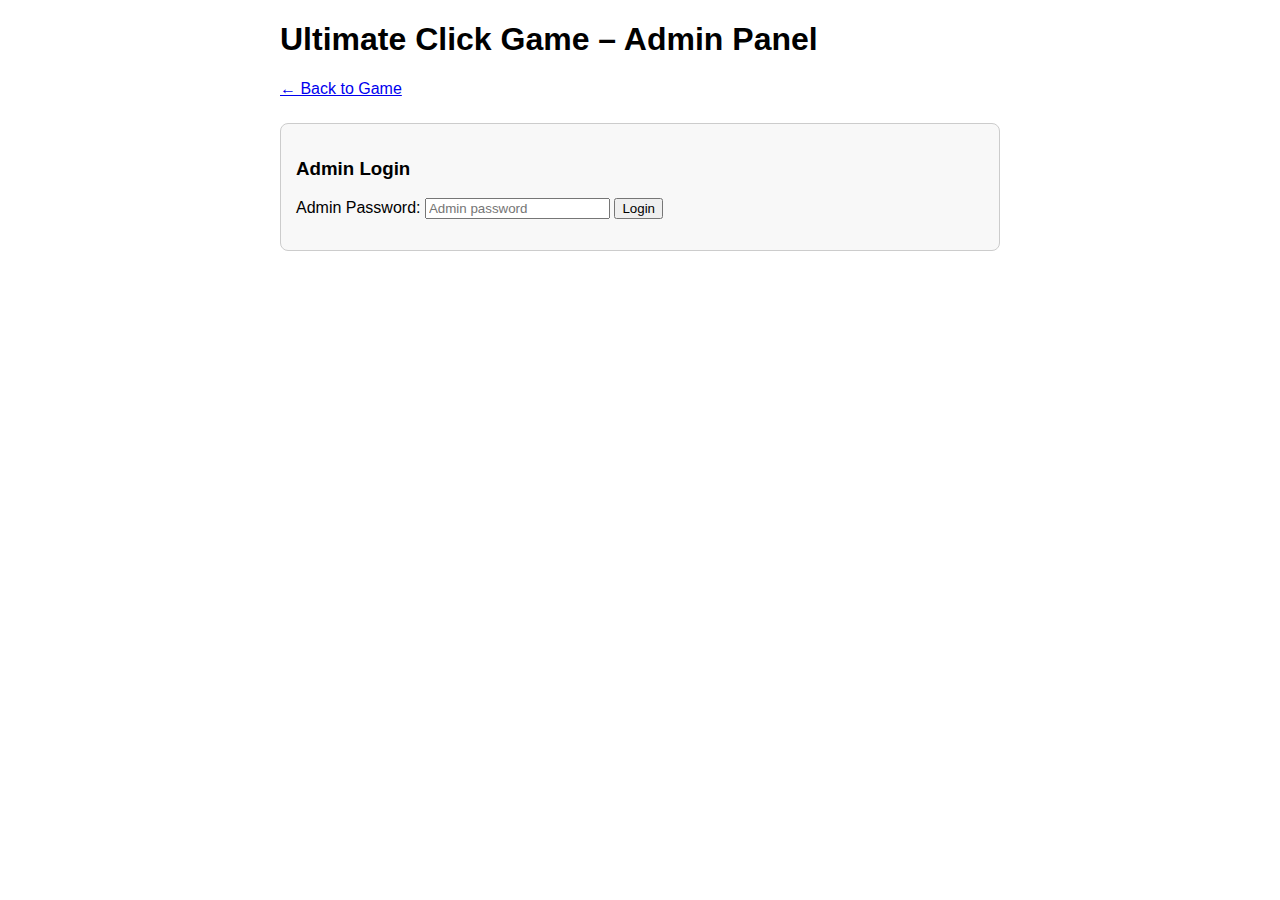
<file: ultimate/admin.html>
<!DOCTYPE html>
<html>
<head>
  <title>Ultimate Click Game – Admin Panel (Tournament Mode)</title>
  <style>
    body { font-family: Arial, sans-serif; max-width: 720px; margin: auto; }
    table { border-collapse: collapse; width: 100%; }
    th, td { border: 1px solid #bbb; padding: 8px; text-align: center; }
    th { background: #eee; }
    .danger { color: red; font-weight: bold; }
    .adminBox { border: 1px solid #ccc; border-radius: 8px; padding: 15px; margin: 25px 0; background: #f8f8f8; }
    #logoutBtn { margin-top: 12px; }
    .highlight { color: green; font-weight: bold; }
    .activeRow { background: #ffe299; }
  </style>
</head>
<body>
  <h1>Ultimate Click Game – Admin Panel</h1>
  <a href="index.html">&larr; Back to Game</a>
  <div id="adminLogin" class="adminBox">
    <h3>Admin Login</h3>
    <p>
      Admin Password: <input type="password" id="adminPass" placeholder="Admin password">
      <button id="loginBtn">Login</button>
    </p>
    <p id="loginMsg" class="danger"></p>
  </div>
  <div id="adminArea" style="display:none">
    <button id="logoutBtn">Logout</button>
    <h3>Tournaments</h3>
    <div class="adminBox">
      <h4>Create New Tournament</h4>
      <p>
        Name: <input id="tournamentName" type="text" placeholder="Tournament Name">
        Timer:
        <select id="tournamentTimer">
          <option value="1">1 sec</option>
          <option value="5">5 sec</option>
          <option value="10" selected>10 sec</option>
          <option value="30">30 sec</option>
          <option value="60">60 sec</option>
        </select>
        <button id="createTournamentBtn">Create Tournament</button>
      </p>
    </div>
    <h4>Manage Tournaments</h4>
    <table>
      <thead>
        <tr>
          <th>Name</th>
          <th>Timer (s)</th>
          <th>Status</th>
          <th>Leaderboard</th>
          <th>Activate</th>
          <th>End/Delete</th>
        </tr>
      </thead>
      <tbody id="tournamentTable"></tbody>
    </table>
    <h4>All-Time Leaderboards (per timer)</h4>
    <div id="allTimeLeaderboards"></div>
    <br>
    <h3>All Users</h3>
    <table>
      <thead>
        <tr>
          <th>User</th>
          <th>Password</th>
          <th>Delete User</th>
        </tr>
      </thead>
      <tbody id="userTable"></tbody>
    </table>
    <br>
    <button id="resetBtn" style="color:darkred; font-weight:bold;">Reset ALL High Scores & Tournament Scores</button>
    <p id="adminMsg"></p>
  </div>
  <script>
    // -------- SET YOUR ADMIN PASSWORD HERE ---------
    const ADMIN_PASSWORD = "superadmin";
    // ----------------------------------------------

    let highScores = {};
    let passwords = {};
    let tournamentData = {};
    let tournamentScores = {};
    let tournamentActive = null;

    function loadData() {
      if(localStorage.getItem("highScores")) highScores = JSON.parse(localStorage.getItem("highScores"));
      if(localStorage.getItem("passwords")) passwords = JSON.parse(localStorage.getItem("passwords"));
      if(localStorage.getItem("tournamentData")) tournamentData = JSON.parse(localStorage.getItem("tournamentData"));
      if(localStorage.getItem("tournamentScores")) tournamentScores = JSON.parse(localStorage.getItem("tournamentScores"));
      if(localStorage.getItem("tournamentActive")) tournamentActive = localStorage.getItem("tournamentActive");
    }

    // ---- Tournament Table ----
    function updateTournamentTable() {
      loadData();
      const tbody = document.getElementById("tournamentTable");
      tbody.innerHTML = "";
      let any = false;
      for (let tid in tournamentData) {
        any = true;
        let t = tournamentData[tid];
        let status = (tid === tournamentActive) ? `<span class="highlight">ACTIVE</span>` : "Inactive";
        let leaderboardBtn = `<button onclick="showTournamentLeaderboard('${tid}')">Show</button>`;
        let activateBtn = (tid === tournamentActive) ? "" : `<button onclick="activateTournament('${tid}')">Activate</button>`;
        let deleteBtn = `<button onclick="endTournament('${tid}')">${tid === tournamentActive ? "End" : "Delete"}</button>`;
        tbody.innerHTML += `<tr${tid === tournamentActive ? ' class="activeRow"' : ''}>
          <td>${t.name}</td>
          <td>${t.timer}</td>
          <td>${status}</td>
          <td>${leaderboardBtn}</td>
          <td>${activateBtn}</td>
          <td>${deleteBtn}</td>
        </tr>`;
      }
      if (!any) {
        tbody.innerHTML = '<tr><td colspan="6">No tournaments yet.</td></tr>';
      }
    }

    // ---- Tournament Actions ----
    window.activateTournament = function(tid) {
      localStorage.setItem("tournamentActive", tid);
      updateTournamentTable();
      document.getElementById("adminMsg").textContent = `Tournament "${tournamentData[tid].name}" activated.`;
    };
    window.endTournament = function(tid) {
      if (confirm(`End/delete tournament "${tournamentData[tid].name}"?`)) {
        if (tournamentActive === tid) localStorage.removeItem("tournamentActive");
        delete tournamentData[tid];
        // Remove all scores for this tournament
        for (let user in tournamentScores) {
          if (tournamentScores[user][tid]) delete tournamentScores[user][tid];
        }
        localStorage.setItem("tournamentData", JSON.stringify(tournamentData));
        localStorage.setItem("tournamentScores", JSON.stringify(tournamentScores));
        updateTournamentTable();
        document.getElementById("adminMsg").textContent = "Tournament deleted.";
      }
    };

    // ---- Tournament Leaderboard Display ----
    window.showTournamentLeaderboard = function(tid) {
      let t = tournamentData[tid];
      let scores = [];
      for (let user in tournamentScores) {
        if (tournamentScores[user][tid]) {
          scores.push({user, score: tournamentScores[user][tid]});
        }
      }
      scores.sort((a, b) => b.score - a.score);
      let msg = `🏆 <b>${t.name} (${t.timer}s) Leaderboard:</b><ol>`;
      for (let i = 0; i < Math.min(scores.length, 10); i++) {
        msg += `<li>${scores[i].user}: ${scores[i].score}</li>`;
      }
      if (scores.length === 0) msg += "<li>No scores yet!</li>";
      msg += "</ol>";
      document.getElementById("adminMsg").innerHTML = msg;
    };

    // ---- Create Tournament ----
    document.getElementById("createTournamentBtn").onclick = function() {
      let name = document.getElementById("tournamentName").value.trim();
      let timer = document.getElementById("tournamentTimer").value;
      if (!name) {
        document.getElementById("adminMsg").textContent = "Tournament name required.";
        return;
      }
      let tid = Date.now().toString();
      tournamentData[tid] = { name, timer };
      localStorage.setItem("tournamentData", JSON.stringify(tournamentData));
      document.getElementById("adminMsg").textContent = `Tournament "${name}" created.`;
      updateTournamentTable();
    };

    // ---- All-Time Leaderboards ----
    function updateAllTimeLeaderboards() {
      loadData();
      let area = document.getElementById("allTimeLeaderboards");
      area.innerHTML = "";
      const timeOptions = [1, 5, 10, 30, 60];
      for (let t of timeOptions) {
        let scores = [];
        for (let user in highScores) {
          if (highScores[user][t]) {
            scores.push({user, score: highScores[user][t]});
          }
        }
        scores.sort((a, b) => b.score - a.score);
        let lb = `<b>${t} sec:</b> <ol>`;
        for (let i = 0; i < Math.min(scores.length, 5); i++) {
          lb += `<li>${scores[i].user}: ${scores[i].score}</li>`;
        }
        if (scores.length === 0) lb += "<li>No scores yet!</li>";
        lb += "</ol>";
        area.innerHTML += lb;
      }
    }

    // ---- Users Table ----
    function updateUserTable() {
      loadData();
      let tbody = document.getElementById("userTable");
      tbody.innerHTML = "";
      for (let user in passwords) {
        let row = document.createElement("tr");
        row.innerHTML = `<td>${user}</td>
                         <td>${passwords[user]}</td>
                         <td><button onclick="deleteUser('${user}')">Delete</button></td>`;
        tbody.appendChild(row);
      }
      if (Object.keys(passwords).length === 0) {
        tbody.innerHTML = '<tr><td colspan="3">No users found.</td></tr>';
      }
    }
    window.deleteUser = function(user) {
      if (confirm(`Delete user "${user}"?`)) {
        delete passwords[user];
        delete highScores[user];
        delete tournamentScores[user];
        localStorage.setItem("passwords", JSON.stringify(passwords));
        localStorage.setItem("highScores", JSON.stringify(highScores));
        localStorage.setItem("tournamentScores", JSON.stringify(tournamentScores));
        updateUserTable();
        document.getElementById("adminMsg").textContent = `User "${user}" deleted.`;
      }
    };

    // ---- Reset Button ----
    document.getElementById("resetBtn").onclick = function() {
      if (confirm("Are you sure? This will set all high scores and all tournament scores to 0.")) {
        for (let user in highScores) highScores[user] = {};
        for (let user in tournamentScores) tournamentScores[user] = {};
        localStorage.setItem("highScores", JSON.stringify(highScores));
        localStorage.setItem("tournamentScores", JSON.stringify(tournamentScores));
        updateAllTimeLeaderboards();
        document.getElementById("adminMsg").textContent = "All scores have been reset!";
      }
    };

    // ---- Admin Login/Logout ----
    document.getElementById("loginBtn").onclick = function() {
      let inputPass = document.getElementById("adminPass").value;
      if (inputPass === ADMIN_PASSWORD) {
        document.getElementById("adminLogin").style.display = "none";
        document.getElementById("adminArea").style.display = "block";
        updateTournamentTable();
        updateAllTimeLeaderboards();
        updateUserTable();
        document.getElementById("adminMsg").textContent = "";
      } else {
        document.getElementById("loginMsg").textContent = "Wrong password!";
      }
    };
    document.getElementById("logoutBtn").onclick = function() {
      document.getElementById("adminLogin").style.display = "block";
      document.getElementById("adminArea").style.display = "none";
      document.getElementById("adminPass").value = "";
      document.getElementById("loginMsg").textContent = "";
      document.getElementById("adminMsg").textContent = "";
    };

    // On load, hide admin area and load all data
    document.getElementById("adminArea").style.display = "none";
    loadData();
  </script>
</body>
</html>
</file>
<file: neon_dash/style.css>
html, body { height: 100%; margin: 0; overflow: hidden; background: #121212; }
body { display: flex; align-items: center; justify-content: center; height: 100vh; }
canvas { background: radial-gradient(circle at 50% 50%, #191970 0%, #121212 100%); box-shadow: 0 0 40px #0ff8, 0 0 160px #0ff4; border-radius: 24px; display: block; position: relative; z-index: 1; }
#overlay { position: absolute; left: 0; top: 0; width: 100vw; height: 100vh; display: flex; align-items: center; justify-content: center; flex-direction: column; z-index: 10; color: #0ff; font-family: 'Segoe UI', 'Arial', sans-serif; text-shadow: 0 0 16px #0ff8; pointer-events: none; user-select: none; }
.button { margin-top: 1.3em; background: #0ff3; border: 2px solid #0ff; color: #0ff; border-radius: 1em; font-size: 1.3em; padding: 0.5em 2em; cursor: pointer; pointer-events: auto; transition: background 0.2s; font-family: inherit; }
.button:hover { background: #0ff6; }
h1 { font-size: 3em; margin: 0.1em 0; letter-spacing: 0.1em; }
.score, .money { font-size: 2em; margin-top: 1em; }
.shop-title { font-size: 2.1em; margin-bottom: 0.5em; color: #0ff; }
.shop-tabs { display:flex; gap:1.2em; margin-bottom:1em; justify-content:center;}
.shop-tab { font-size:1.15em; color:#0ff; background:#161b; border-radius:1em 1em 0 0; padding:0.2em 1.5em; cursor:pointer; pointer-events:auto; border-bottom:2px solid transparent;}
.shop-tab.selected { font-weight:bold; border-bottom:3px solid #0ff; background:#222b;}
.shop-list { display: flex; flex-wrap: wrap; gap: 2em; margin-top: 1em; justify-content: center; }
.shop-item { background: #222b; border-radius: 1.3em; box-shadow: 0 0 16px #0ff4; padding: 1em 2em; text-align: center; color: #fff; pointer-events: auto; min-width: 170px; margin-bottom: 1em;}
.shop-item.selected { outline: 3px solid #0ff; box-shadow: 0 0 24px #0ff8; }
.shop-button { margin-top: 1em; background: #111c; border: 1.5px solid #0ff; border-radius: 1em; color: #0ff; padding: 0.3em 1em; font-size: 1em; cursor: pointer; pointer-events: auto; transition: background 0.2s; font-family: inherit; }
.shop-button:disabled { background: #4448; color: #888; border: 1.5px solid #888; cursor: not-allowed; }
.shop-button:hover:not(:disabled) { background: #0ff2; }
.shop-price { font-size: 1.1em; color: #ff0; margin-top: 0.5em; }
.skin-preview { margin: 0 auto 0.7em auto; display: block; width: 44px; height: 44px; border-radius: 12px; box-shadow: 0 0 12px #fff8;}
.pet-preview { margin: 0 auto 0.7em auto; display: block; width: 44px; height: 44px; border-radius: 12px; box-shadow: 0 0 14px #fff8; background: #222;}
.upgrade-level { font-size: 1.1em; color: #0f0; margin-top: 0.2em; }
.shop-money { margin-bottom: 1em; font-size: 1.5em; color: #ff0; }
.desc { font-size: 1em; color: #aaa; margin-top: 0.6em; }
.level-up-popup { position: absolute; left:0;top:0;width:100vw;height:100vh;display:flex;align-items:center;justify-content:center;pointer-events:none;z-index:50;}
.shout-bar-bg { position:absolute;left:50%;transform:translateX(-50%); top:12px;width:240px;height:18px;background:#1136;border-radius:12px;box-shadow:0 0 8px #0ff8;z-index:2;border:1.5px solid #0ff; display:flex;align-items:center;justify-content:center;}
.shout-bar-fill { height:14px;background:#0ffb;border-radius:9px;transition:width 0.2s;box-shadow:0 0 8px #0ffb;}
.shout-bar-label { position:absolute;left:50%;top:0;width:240px;text-align:center;font-size:1em;color:#fff;text-shadow:0 0 8px #0ff6; user-select:none; pointer-events:none; z-index:3;}
.dash-bar-bg, .slowmo-bar-bg { position:absolute;left:50%;transform:translateX(-50%);top:38px;width:160px;height:15px;background:#1356;border-radius:8px;box-shadow:0 0 6px #0cf8;z-index:2;border:1.2px solid #0cf; display:flex;align-items:center;justify-content:center;}
.dash-bar-fill { height:11px;background:#0cf8;border-radius:7px;transition:width 0.2s;box-shadow:0 0 8px #0cf8;}
.dash-bar-label { position:absolute;left:50%;top:38px;width:160px;text-align:center;font-size:0.95em;color:#fff;text-shadow:0 0 8px #0cf6; user-select:none; pointer-events:none; z-index:3;}
.slowmo-bar-fill { height:11px;background:#fa0b;border-radius:7px;transition:width 0.2s;box-shadow:0 0 8px #fa0b;}
.slowmo-bar-label { position:absolute;left:50%;top:56px;width:160px;text-align:center;font-size:0.95em;color:#fff;text-shadow:0 0 8px #fa08; user-select:none; pointer-events:none; z-index:3;}
</file>
